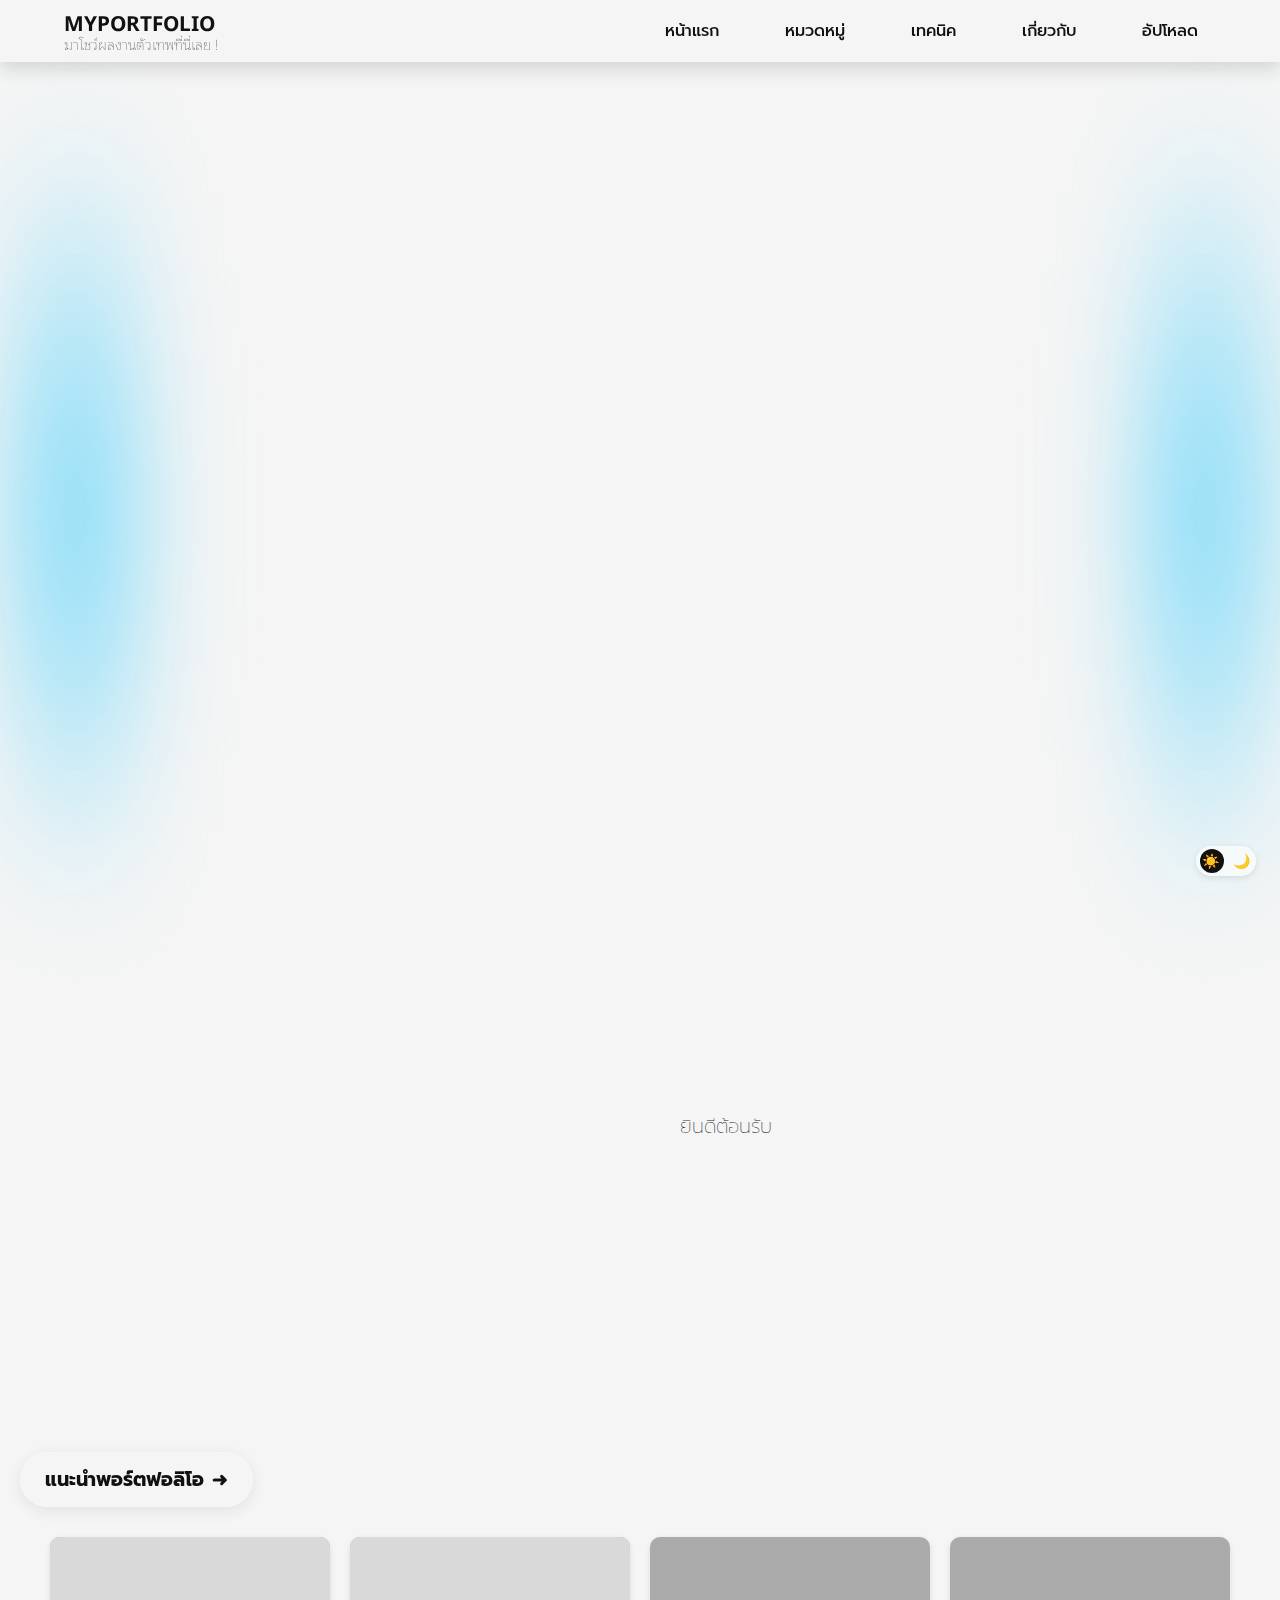
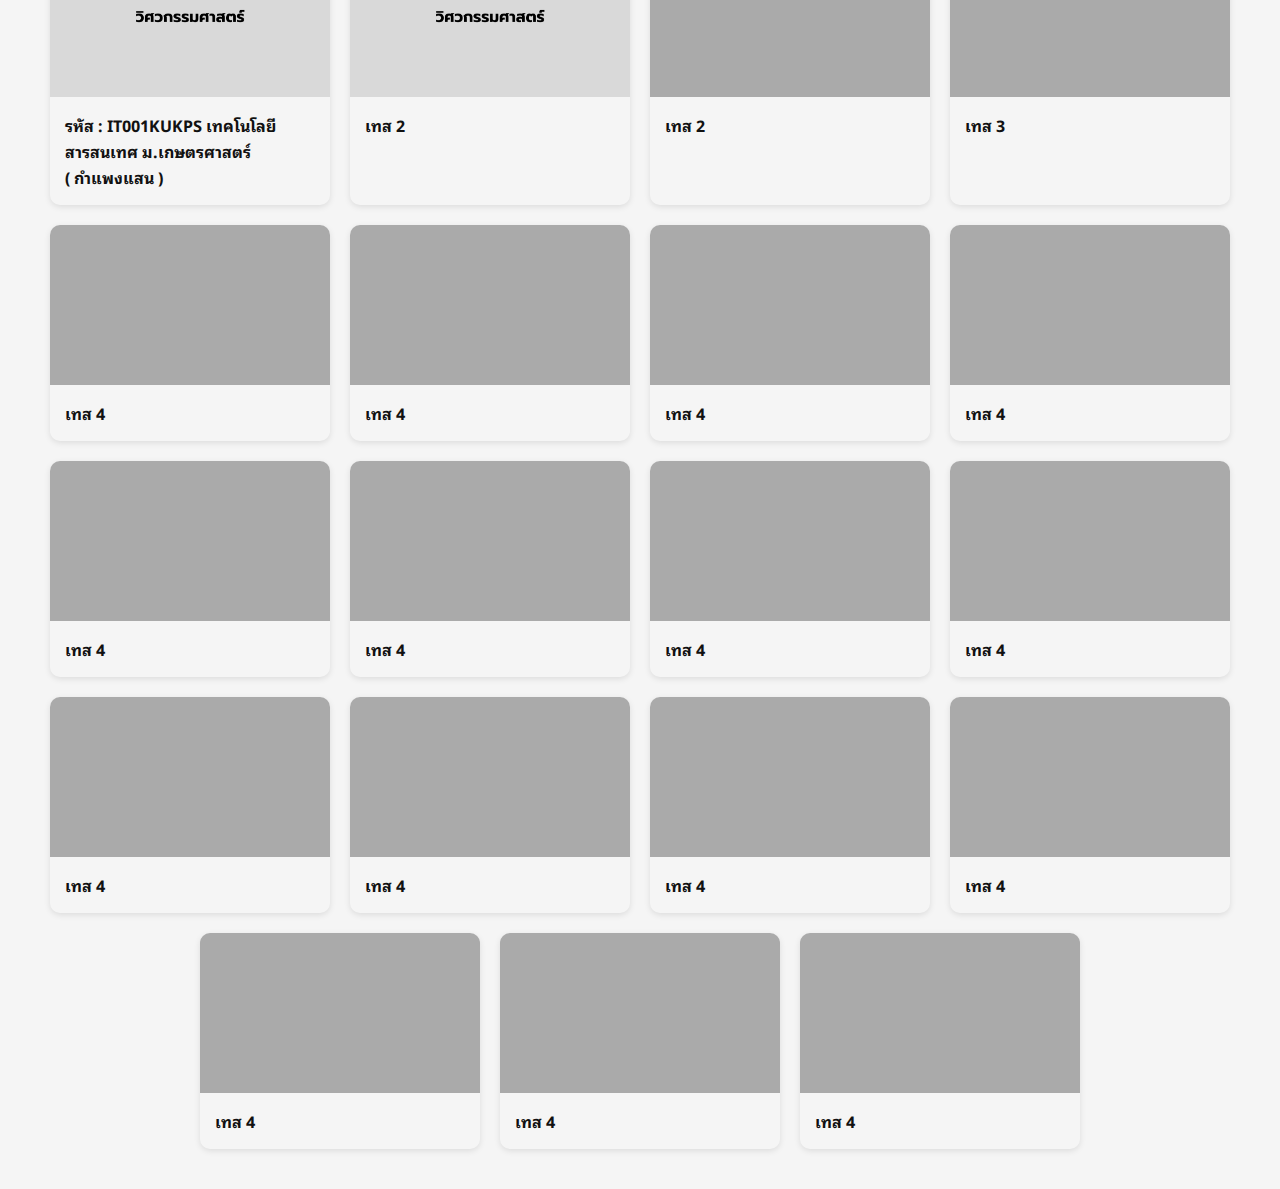
<file: index.html>
<!DOCTYPE html>
<html lang="th">
<head>
  <meta charset="UTF-8">
  <meta name="viewport" content="width=device-width, initial-scale=1.0">
  <title>MyPortfolio</title>

  <link rel="stylesheet" href="font.css">
  <link rel="stylesheet" href="minimalbar.css">
  <link rel="stylesheet" href="DarkLight/Dark.css">
  <link rel="stylesheet" href="main.css">

   
</head>
<body>  

  <nav class="navbar">
    <div class="navbar-container">
       
      <div class="navbar-left">
        <div class="navbar-brand">
          <div class="brand-title">MYPORTFOLIO</div>
          <div class="brand-subtitle">มาโชว์ผลงานตัวเทพที่นี่เลย !</div>
        </div>
      </div>
  
        <ul class="navbar-menu">
          <li><a href="#">หน้าแรก</a></li>

          <li class="dropdown">
            <a href="#">หมวดหมู่</a>
            <ul class="dropdown-menu">
            <li><a href="#cat-med">แพทยศาสตร์</a></li>
            <li><a href="#cat-eng">วิศวกรรม</a></li>
            <li><a href="#cat-arch">สถาปัตย์</a></li>
           <li><a href="#cat-comm">นิเทศศาสตร์</a></li>
           <li><a href="#cat-biz">บริหาร</a></li>
           <li><a href="#cat-law">นิติศาสตร์</a></li>
           <li><a href="#cat-psy">จิตวิทยา</a></li>
           <li><a href="#cat-lit">อักษร/มนุษยศาสตร์</a></li>
         </ul>
        </li>

          <li><a href="#">เทคนิค</a></li>
         
           <li class="dropdown">
            <a href="#">เกี่ยวกับ</a>
             <ul class="dropdown-menu">
             <li><a href="#about-team">เกี่ยวกับเว็บไซต์นี้</a></li>
             <li><a href="#about-vision">เกี่ยวกับผู้สร้าง</a></li>
             <li><a href="#about-contact">ผลงานเพิ่มเติมจากผู้สร้าง</a></li>
           </ul>
         </li>
          <li><a href="https://forms.gle/aA6W52cyNMj8L5gc7" target="_blank">อัปโหลด</a></li>
         
        </ul>
    </div>
  </nav>
<button id="show-navbar-btn" class="show-navbar-btn">☰</button>

  <section class="hero-section" id="hero">
    <div class="floating-glow" style="top: 20%; left: 15%;"></div>
   <div class="floating-glow" style="top: 60%; left: 35%;"></div>
   <div class="floating-glow" style="top: 40%; left: 75%;"></div>

<div class="hero-warning-floating">
  ⚠️ เว็บไซต์นี้ยังอยู่ระหว่างการพัฒนา อาจมีบางส่วนไม่สมบูรณ์
</div>

  <div class="hero-content">
    <h1 id="hero-title" class="hero-title text-gradient text-glow text-sheen glow-gradient">MYPORTFOLIO</h1>
    <p class="hero-subtitle">ยินดีต้อนรับสู่ " มายพอร์ตฟอลิโอ "</p>
    <div class="hero-buttons">
      <a href="#" class="hero-btn">สุ่มพอร์ต</a>
      <a href="#portfolio-container" class="hero-btn">เกี่ยวกับ</a>
    </div>
  </div>
</section>
  <a href="#slideshow-container" class="scroll-indicator-link">
    <div class="scroll-indicator">
      <p class="scroll-text">เลื่อนเพื่อดูเพิ่มเติม</p>
      <div class="arrow-down">
        <span></span>
        <span></span>
      </div>
    </div>
  </a>
</section>
    

  <div id="slideshow-container"></div>

  <div id="portfolio-container"></div>

  <div class="mode-toggle-wrapper">
      <div class="alert-bubble" id="alert-bubble">
    ⚠️
    <div class="alert-tooltip">
      เว็บไซต์นี้ยังอยู่ระหว่างการพัฒนาอาจมีบางส่วนไม่สมบูรณ์<br>-โหมดมืดยังไม่เสร็จสมบูรณ์<br>-Responsive Design สำหรับมือถือ / แท็บเล็ต ไม่พร้อมใช้งานในขณะนี้<br>-Fluent Design ไม่สามารถแสดงได้ในบางจุดอาจมีซ้อนทับ 
    </div>
  </div>
    <button id="mode-toggle" class="toggle-btn">
      <span class="icon moon">☀️</span>
      <span class="icon sun">🌙</span>
      <div class="toggle-circle"></div>
 
    </button>
  </div>
   <div class="flybar-bottom" id="flybar-bottom">
  <ul class="flybar-menu">
    <li><a href="#">หน้าแรก</a></li>
    <li class="botbarpopup">
      <a href="#" class="botbarpopup-toggle">หมวดหมู่</a>
      <ul class="botbarpopup-menu">
        <li><a href="#cat-med">แพทยศาสตร์</a></li>
        <li><a href="#cat-eng">วิศวกรรม</a></li>
        <li><a href="#cat-arch">สถาปัตย์</a></li>
        <li><a href="#cat-comm">นิเทศศาสตร์</a></li>
        <li><a href="#cat-biz">บริหาร</a></li>
        <li><a href="#cat-law">นิติศาสตร์</a></li>
        <li><a href="#cat-psy">จิตวิทยา</a></li>
        <li><a href="#cat-lit">อักษร/มนุษยศาสตร์</a></li>
      </ul>
    </li>
    <li><a href="#">เทคนิค</a></li>
     
    <li class="botbarpopup">
      <a href="#" class="botbarpopup-toggle">เกี่ยวกับ</a>
      <ul class="botbarpopup-menu">
       <li><a href="#about-team">เกี่ยวกับเว็บไซต์นี้</a></li>
             <li><a href="#about-vision">เกี่ยวกับผู้สร้าง</a></li>
             <li><a href="#about-contact">ผลงานเพิ่มเติมจากผู้สร้าง</a></li>
           </ul>
         </li> 
    <li><a href="https://forms.gle/aA6W52cyNMj8L5gc7" target="_blank">อัปโหลด</a></li>
  </ul>
  </div>
  
 
  <div class="content">
    
  </div>

  <script>
    let navbarForcedVisible = false;

window.addEventListener("load", () => {
  const title = document.querySelector(".hero-title");
  const subtitle = document.querySelector(".hero-subtitle");
  const buttons = document.querySelector(".hero-buttons");

  title.style.animation = "fadeSpring 1s ease-out forwards";
  title.style.animationDelay = "0.4s";

  subtitle.style.animation = "fadeSpring 1s ease-out forwards";
  subtitle.style.animationDelay = "0.6s";

  buttons.style.animation = "fadeSpring 1s ease-out forwards";
  buttons.style.animationDelay = "0.8s";
});

  const scrollIndicator = document.querySelector(".scroll-indicator");

  window.addEventListener("scroll", () => {
    const maxScroll = 200; // ระยะหายเต็ม
    const y = window.scrollY;
    const opacity = Math.max(0, 1 - y / maxScroll);
    if (scrollIndicator) {
      scrollIndicator.style.opacity = opacity;
      scrollIndicator.style.transform = `translateY(${y / 10}px)`; // เลื่อนขึ้นนิด ๆ ด้วย
    }
  });

const navbar = document.querySelector(".navbar");
  const hero = document.getElementById("hero");

  window.addEventListener("scroll", () => {
    const scrollY = window.scrollY;

    // ✅ Navbar shape
    if (scrollY > 10) {
      navbar.classList.add("scrolled");
    } else {
      navbar.classList.remove("scrolled");
    }

    // ✅ Hero fade-out
    if (hero) {
      const fadeDistance = 300;
      const opacity = Math.max(0, 1 - scrollY / fadeDistance);
      hero.style.opacity = opacity;
    }

    // ✅ Zoom slideshow only when ready
    const slideshow = document.querySelector(".slideshow");
    if (slideshow) {
      const rect = slideshow.getBoundingClientRect();
      if (rect.top < window.innerHeight * 0.75) {
        slideshow.classList.add("visible");
      }
    }
  });

  // ✅ Fetch slideshow content, then allow animation
fetch("slideshow/slide.html")
  .then(res => res.text())
  .then(data => {
    document.getElementById("slideshow-container").innerHTML = data;

    const css = document.createElement("link");
    css.rel = "stylesheet";
    css.href = "slideshow/slide.css";
    document.head.appendChild(css);

    const script = document.createElement("script");
    script.src = "slideshow/slide.js";
    document.body.appendChild(script);

    // ✅ เรียกฟังก์ชันนี้แค่ครั้งเดียว
    setupNavbarScrollBehavior();
  });

  // ✅ Fetch portfolio
  fetch("portfolio_section/portfolio.html")
    .then(res => res.text())
    .then(data => {
      document.getElementById("portfolio-container").innerHTML = data;
      const css = document.createElement("link");
      css.rel = "stylesheet";
      css.href = "portfolio_section/portfolio.css";
      document.head.appendChild(css);
    });
const title = document.getElementById("hero-title");

// เพิ่ม glow เฉียงไหลผ่าน
setTimeout(() => {
  title.classList.add("text-glow-sheen");
}, 300);

window.addEventListener("load", () => {
  const scrollIndicator = document.querySelector(".scroll-indicator");

  // ✅ โผล่หลัง Hero เสร็จ
  setTimeout(() => {
    scrollIndicator.classList.add("visible");
  }, 1200);

  // ✅ หายตอน scroll โดยคุมทั้ง X และ Y
  window.addEventListener("scroll", () => {
    const y = window.scrollY;
    const maxScroll = 150;
    const opacity = Math.max(0, 1 - y / maxScroll);

    scrollIndicator.style.opacity = opacity;
    scrollIndicator.style.transform = `translateX(-50%) translateY(${10 + y / 10}px)`;
  });
});

function createFloatingGlow() {
  const hero = document.querySelector(".hero-section");
  if (!hero) return;

  const glow = document.createElement("div");
  glow.classList.add("floating-glow");

  // สุ่มตำแหน่งและขนาด
  const size = Math.random() * 40 + 100; // 100–140px
  const top = Math.random() * 80;
  const left = Math.random() * 90;

  glow.style.width = `${size}px`;
  glow.style.height = `${size}px`;
  glow.style.top = `${top}%`;
  glow.style.left = `${left}%`;

  hero.appendChild(glow);

  // ลบหลัง animation จบ
  setTimeout(() => {
    glow.remove();
  }, 6000);
}

// ✅ เรียกสร้างใหม่ทุก 1.2 วินาที
setInterval(() => {
  createFloatingGlow();
}, 1200);
window.addEventListener("scroll", () => {
  const scrollY = window.scrollY;
  const slideshowTop = slideshowContainer.offsetTop;

  if (!navbarForcedVisible) {
    if (scrollY >= slideshowTop) {
      navbar.classList.add("hidden");
      showNavbarBtn.classList.add("show");
    } else {
      navbar.classList.remove("hidden");
      showNavbarBtn.classList.remove("show");
    }
  }
});


window.addEventListener("load", () => {
  const alertBubble = document.getElementById("alert-bubble");

  setTimeout(() => {
    if (alertBubble) {
      alertBubble.classList.add("visible");
    }
  }, 2500); // ให้แสดงหลังคำเตือนเด้งกลางจอเสร็จ
});
 

// flybar-bottom.js
window.addEventListener("scroll", () => {
  const flybar = document.getElementById("flybar-bottom");
  const hero = document.querySelector(".hero-section");
  if (!flybar || !hero) return;

  const heroBottom = hero.offsetTop + hero.offsetHeight;

  if (window.scrollY > heroBottom - 100) {
    flybar.classList.add("show");
  } else {
    flybar.classList.remove("show");
  }
});

 
//เช็ค 1
document.querySelectorAll('.flybar-menu .botbarpopup').forEach(popup => {
  const toggle = popup.querySelector('.botbarpopup-toggle');
  toggle.addEventListener('click', (e) => {
    e.preventDefault();
    e.stopPropagation();
    popup.classList.toggle('open');
  });
  document.addEventListener('click', (e) => {
    if (!popup.contains(e.target)) {
      popup.classList.remove('open');
    }
  });
});
;

 

 

</script>
 
 <script src="DarkLight/Dark.js"></script>
  
</body>
</html>
</file>
<file: font.css>
@import url('https://fonts.googleapis.com/css2?family=Noto+Sans+Thai+Looped:wght@100;200;300;400;500;600;700;800;900&display=swap');
@import url('https://fonts.googleapis.com/css2?family=Prompt:ital,wght@0,100;0,200;0,300;0,400;0,500;0,600;0,700;0,800;0,900;1,100;1,200;1,300;1,400;1,500;1,600;1,700;1,800;1,900&display=swap');
.navbar-menu{
    font-family: "Prompt", sans-serif;
    font-weight: 100;
    font-style: normal;
}
.brand-title{
    font-family: "Noto Sans Thai Looped", sans-serif;
    font-weight: 100;
    font-style: normal;
}
.brand-subtitle{
    font-family: "Noto Sans Thai Looped", sans-serif;
    font-weight: 100;
    font-style: normal;
}
.portfolio-title{
    font-family: "Noto Sans Thai Looped", sans-serif;
    font-weight: 100;
    font-style: normal;
}
.portfolio-label{
    font-family: "Noto Sans Thai Looped", sans-serif;
    font-weight: 100;
    font-style: normal;
}
.hero-title{
    font-family: "Prompt", sans-serif;
    font-weight: 100;
    font-style: normal;
}
.hero-subtitle{
    font-family: "Prompt", sans-serif;
    font-weight: 100;
    font-style: bold;
}
.body {
    background-color: #7c7c7c !important; 
    color: #111;
    transition: background-color 0.3s ease;
}
.scroll-text{
    font-family: "Prompt", sans-serif;
    font-weight: 100;
    font-style: normal;
}
.hero-buttons{
    font-family: "Prompt", sans-serif;
    font-weight: 100;
    font-style: bold;
}
.slideshow-right{
    font-family: "Prompt", sans-serif;
    font-weight: 100;
    font-style: bold;
}
.portfolio-title-button{
    font-family: "Prompt", sans-serif;
    font-weight: 100;
    font-style: bold;
}
.dropdown-menu{
    font-family: "Prompt", sans-serif;
    font-weight: 100;
    font-style: normal;
}
.flybar-menu{
    font-family: "Prompt", sans-serif;
    font-weight: 100;
    font-style: normal;
}
</file>
<file: minimalbar.css>
.navbar {
  position: sticky;
  top: 0;
  width: 100%;
  background: inherit;
  backdrop-filter: blur(12px);
  -webkit-backdrop-filter: blur(12px);
  border-radius: 0;
  box-shadow: 0 6px 20px rgba(0, 0, 0, 0.15);
  padding: 10px 30px;
  z-index: 9999;
  transition: 
    background-color 0.4s ease,
    border-radius 0.4s ease,
    box-shadow 0.4s ease,
    backdrop-filter 0.4s ease;
  transition: opacity 0.4s ease;
}

.navbar-container {
  max-width: 1200px;
  margin: 0 auto; /* ✅ ให้อยู่กลางจอ */
  padding: 0 24px; /* ✅ มีระยะห่างซ้ายขวา */
  display: flex;
  align-items: center;
  justify-content: space-between;
  box-sizing: border-box;
  position: relative;
}

.navbar.hidden {
  opacity: 0;
  pointer-events: none;
}
  
.navbar-left {
  display: flex;
  flex-direction: column;
  justify-content: center;
}

.navbar-right {
  display: flex;
  align-items: center;
  justify-content: flex-end;
  min-width: 60px;
}
  
.navbar-brand {
    display: flex;
    flex-direction: column;
    line-height: 1.2;
  }
  
.brand-title {
    font-weight: bold;
    font-size: 1.3rem;
    color: inherit;
  }
  
.brand-subtitle {
    font-size: 0.9rem;
    color: inherit;
    opacity: 0.8;
  }
  
.navbar-menu {
    list-style: none;
    display: flex;
    gap: 30px;
    margin: 0;
    padding: 0;
  }
  
.navbar-menu li a {
  position: relative;
  text-decoration: none;
  color: inherit;
  font-weight: 500;
  font-size: 1rem;
  padding: 10px 18px;
  border-radius: 12px;
  background: transparent;
  border: none;  /* ❌ ไม่มีขอบพื้นฐาน */
  transition:
    transform 0.35s cubic-bezier(0.34, 1.56, 0.64, 1),
    background 0.3s ease,
    box-shadow 0.3s ease,
    border 0.3s ease,
    text-shadow 0.3s ease;
  will-change: transform;
}

/* ✅ ตอน hover มีขอบ + ยกตัว + เงา + เรืองแสง */
.navbar-menu li a:hover {
  transform: translateY(-6px) scale(1.1);
  border: 1px solid rgba(255, 255, 255, 0.4);   /* ✨ ขอบจางหรูหรา */
  background: rgba(255, 255, 255, 0.05);        /* พื้นหลังจางเบาๆ */
  box-shadow:
    0 8px 20px rgba(0, 0, 0, 0.2),
    0 2px 6px rgba(0, 0, 0, 0.08);
  text-shadow: 0 2px 6px rgba(255, 255, 255, 0.4);
  color: inherit;
}


.navbar.scrolled {
  border-radius: 0 0 16px 16px;
  background: rgba(255, 255, 255, 0.2);
  backdrop-filter: blur(10px);
  -webkit-backdrop-filter: blur(10px);
  box-shadow: 0 4px 20px rgba(0, 0, 0, 0.1);
}

.mode-toggle-wrapper {
    position: fixed;
    bottom: 24px;
    right: 24px;
    z-index: 9999;
  }
  
.toggle-btn {
    width: 60px;
    height: 30px;
    border-radius: 999px;
    border: none;
    background-color: rgba(255, 255, 255, 0.6);
    backdrop-filter: blur(8px);
    display: flex;
    align-items: center;
    justify-content: space-between;
    padding: 0 6px;
    position: relative;
    cursor: pointer;
    transition: background-color 0.3s ease, box-shadow 0.3s ease;
    box-shadow: 0 2px 6px rgba(0,0,0,0.1);
  }
  
.toggle-btn .icon {
    font-size: 14px;
    pointer-events: none;
    z-index: 2;
  }
  
.toggle-circle {
    position: absolute;
    width: 24px;
    height: 24px;
    border-radius: 50%;
    background-color: #111;
    left: 4px;
    top: 3px;
    transition: transform 0.3s ease;
    z-index: 1;
  }
  
body.dark-mode .toggle-circle {
    transform: translateX(30px);
    background-color: #fff;
  }
  
body.dark-mode .toggle-btn {
    background-color: rgba(0, 0, 0, 0.4);
  }
  
body.dark-mode .icon.sun {
    color: #fff;
  }
  
body:not(.dark-mode) .icon.moon {
    color: #111;
  }
*, *::before, *::after {
    box-sizing: border-box;
  }
html, body {
    margin: 0;
    padding: 0;
    box-sizing: border-box;
  }
html, body {
  margin: 0;
  padding: 0;
  height: 100%;
}

.hero-section {
  display: flex;
  flex-direction: column;
  justify-content: center;     
  align-items: center;         
  height: 100vh;
  text-align: center;
  padding: 0 20px;
  padding-top: 10px;
  position: relative;
  z-index: 1;
}

.hero-content {
  opacity: 1;
  display: flex;
  flex-direction: column;
  align-items: center;
  gap: 16px;
}

/* ✨ เด้งแต่ละชิ้น แบบเนียน */
.hero-title {
  font-size: 5rem;
  font-weight: bold;
  margin: 0;
  color: inherit;
  opacity: 0;
  transform: translateY(30px) scale(0.96);
  animation: fadeSpring 1s ease-out forwards;
  animation-delay: 0.3s;
}

.hero-subtitle {
  font-size: 1.5rem;
  color: inherit;
  margin: 4px 0 24px;
  opacity: 0;
  transform: translateY(30px) scale(0.96);
  animation: fadeSpring 1s ease-out forwards;
  animation-delay: 0.5s;
}

.hero-buttons {
  display: flex;
  gap: 16px;
  justify-content: center;
  flex-wrap: wrap;
  opacity: 0;
  transform: translateY(30px) scale(0.96);
  animation: fadeSpring 1s ease-out forwards;
  animation-delay: 0.7s;
}

/* ปุ่ม */
.hero-btn {
  padding: 10px 20px;
  border-radius: 999px;
  background: rgba(255, 255, 255, 0.2);
  backdrop-filter: blur(8px);
  border: 1px solid rgba(255,255,255,0.2);
  color: inherit;
  font-weight: 500;
  text-decoration: none;
  transition: transform 0.3s ease, background 0.3s ease;
}

.hero-btn:hover {
  transform: scale(1.05);
  background: rgba(255,255,255,0.3);
}

/* 💫 Animation แบบ Windows 11 */
@keyframes fadeSpring {
  0% {
    opacity: 0;
    transform: translateY(30px) scale(0.96);
  }
  60% {
    opacity: 1;
    transform: translateY(-4px) scale(1.03);
  }
  100% {
    opacity: 1;
    transform: translateY(0) scale(1);
  }
}

/* Base gradient */
.text-gradient {
  background: linear-gradient(90deg, #00bfff, #007bff, #6a5acd);
  -webkit-background-clip: text;
  -webkit-text-fill-color: transparent;
  background-clip: text;
   
}

.glow-gradient {
  position: relative;
  font-weight: 800;
  color: #00bfff;
  text-shadow:
    0 0 8px rgba(0, 191, 255, 0.4),
    0 0 16px rgba(0, 123, 255, 0.3),
    0 0 32px rgba(106, 90, 205, 0.25);
  background: linear-gradient(90deg, #00bfff, #007bff, #6a5acd);
  background-size: 200%;
  background-clip: text;
  -webkit-background-clip: text;
  -webkit-text-fill-color: transparent;
  animation: glowSheen 3s ease-in-out forwards;
}

@keyframes glowSheen {
  0% {
    background-position: -100% 0;
    opacity: 0.6;
    text-shadow:
      0 0 2px rgba(0, 191, 255, 0.2),
      0 0 4px rgba(0, 123, 255, 0.1);
  }
  50% {
    background-position: 100% 0;
    opacity: 1;
    text-shadow:
      0 0 12px rgba(0, 191, 255, 0.5),
      0 0 20px rgba(0, 123, 255, 0.3);
  }
  100% {
    background-position: 200% 0;
    opacity: 1;
    text-shadow:
      0 0 6px rgba(0, 191, 255, 0.25),
      0 0 12px rgba(0, 123, 255, 0.2);
  }
}
@keyframes pulse {
  0%, 100% {
    transform: scale(1);
    opacity: 1;
  }
  50% {
    transform: scale(1.05);
    opacity: 0.9;
  }
}

.text-pulse {
  animation: pulse 2s ;
}

.scroll-indicator {
  position: absolute;
  bottom: 24px;
  left: 50%;
  transform: translateX(-50%);
  text-align: center;
  color: #666;
  font-size: 0.95rem;
  opacity: 0;
  animation: scrollFadeIn 1s ease-out forwards;
  animation-delay: 1.1s; /* 💡 ช้ากว่า hero-buttons */
}

@keyframes scrollFadeIn {
  from {
    opacity: 0;
    transform: translateY(10px);
  }
  to {
    opacity: 1;
    transform: translateY(0);
  }
}

.scroll-text {
  animation: textFade 1.8s infinite;
}
.scroll-indicator-link {
  text-decoration: none;
  cursor: pointer;
}


.arrow-down {
  display: flex;
  flex-direction: column;
  align-items: center;
  gap: 6px;
  margin-top: 10px;
}

.arrow-down span {
  display: inline-block;
  width: 24px;
  height: 24px;
  border-bottom: 3px solid #888;
  border-right: 3px solid #888;
  transform: rotate(45deg);
  opacity: 0;
  animation: arrowBounce 2s infinite;
}

.arrow-down span:nth-child(1) {
  animation-delay: 0.2s;
}
.arrow-down span:nth-child(2) {
  animation-delay: 0.6s;
}

@keyframes arrowBounce {
  0%, 100% {
    opacity: 0;
    transform: rotate(45deg) translateY(0);
  }
  50% {
    opacity: 1;
    transform: rotate(45deg) translateY(6px);
  }
}

@keyframes textFade {
  0%, 100% { opacity: 1; }
  50% { opacity: 0.6; }
}
html {
  scroll-behavior: smooth;
}
.scroll-indicator {
  position: absolute;
  bottom: 24px;
  left: 46.7%;
  transform: translateX(-50%) translateY(10px);
  text-align: center;
  color: #666;
  font-size: 0.95rem;
  opacity: 0;
  transition: opacity 0.6s ease, transform 0.6s ease;
  pointer-events: none;
}
.scroll-indicator.visible {
  opacity: 1;
  transform: translateX(-50%) translateY(0);
}
.hero-section::before,
.hero-section::after {
  content: "";
  position: absolute;
  top: 0;
  height: 100%;
  width: 150px;
  background: radial-gradient(
    ellipse at center,
    rgba(0, 191, 255, 0.75),
    rgba(0, 191, 255, 0.4),
    rgba(255, 255, 255, 0.1),
    transparent
  );
  opacity: var(--hero-glow-opacity, 1);
  pointer-events: none;
  animation: shimmer 5s ease-in-out infinite;
  transition: opacity 0.5s ease;
  z-index: 0;
  filter: blur(55px);
}

.hero-section::before {
  left: 0;
}

.hero-section::after {
  right: 0;
}

@keyframes shimmer {
  0%, 100% {
    filter: blur(55px);
    transform: scaleY(1);
  }
  50% {
    filter: blur(65px);
    transform: scaleY(1.04);
  }
}
.floating-glow {
  position: absolute;
  background: radial-gradient(
    ellipse at center,
    rgba(0, 191, 255, 0.6),
    rgba(255, 255, 255, 0.2),
    transparent
  );
  border-radius: 50%;
  pointer-events: none;
  z-index: 0;
  animation: glowFloatSmooth 6s ease-in-out forwards;
  opacity: 0;
}

@keyframes glowFloatSmooth {
  0% {
    opacity: 0;
    transform: scale(0.8) translateY(10px);
    filter: blur(40px);
  }
  20% {
    opacity: 1;
  }
  70% {
    opacity: 1;
    transform: scale(1.05) translateY(-6px);
    filter: blur(55px);
  }
  100% {
    opacity: 0;
    transform: scale(1.1) translateY(-30px);
    filter: blur(60px);
  }
}
.show-navbar-btn {
  position: fixed;
  top: 20px;
  right: 20px;
  width: 44px;
  height: 44px;
  border-radius: 50%;
  font-size: 22px;
  background: rgba(0, 0, 0, 0.05);
  backdrop-filter: blur(8px);
  color: #000;
  border: none;
  box-shadow: 0 4px 12px rgba(0, 0, 0, 0.1);
  cursor: pointer;
  z-index: 9999;
  opacity: 0;
  transform: translateX(100px);
  transition: opacity 0.3s ease, transform 0.3s ease;
  pointer-events: none;
}

.show-navbar-btn.show {
  opacity: 1;
  transform: translateX(0);
  pointer-events: auto;
}

.show-navbar-btn.slide-out {
  transform: translateX(100px);
  opacity: 0;
}
</file>
<file: DarkLight/Dark.css>
body {
    background-color: #f5f5f5;
    color: #111;
    transition: background-color 0.3s ease, color 0.3s ease;
  }
  
  body.dark-mode {
    background-color: #525151;
    color: #f1f1f1;
  }
</file>
<file: main.css>
/*-----*/
.dropdown {
  position: relative;
}

.dropdown-menu {
  position: absolute;
  top: calc(100% + 8px);
  right: 0;
  background: rgba(255, 255, 255, 0.1);
  backdrop-filter: blur(50px);
  -webkit-backdrop-filter: blur(50px);
  border-radius: 12px;
  box-shadow: 0 8px 20px rgba(0, 0, 0, 0.1);
  padding: 12px 0;
  min-width: 160px;
  opacity: 0;
  transform: translateY(10px) scale(0.98);
  pointer-events: none;
  transition: opacity 0.3s ease, transform 0.3s ease;
  z-index: 999;
}

/* แสดง dropdown ตอน hover */
.dropdown:hover .dropdown-menu {
  opacity: 1;
  transform: translateY(0) scale(1);
  pointer-events: auto;
}

/* ลิงก์ภายในเมนูย่อย */
.dropdown-menu li {
  list-style: none;
}

.dropdown-menu li a {
  display: block;
  padding: 10px 16px;
  color: inherit;
  text-decoration: none;
  transition: background 0.2s ease;
  white-space: nowrap;
}

.dropdown-menu li a:hover {
  background: rgba(255, 255, 255, 0.15);
}

.navbar-menu li.dropdown:nth-child(2) .dropdown-menu {
  display: grid;
  grid-template-columns: 1fr 1fr;
  column-gap: 8px;
  row-gap: 4px;
  padding: 12px 16px;
  min-width: 240px;
  max-width: 500px;
}

.hero-warning-floating {
  position: absolute;
  top: 12%;
  left: 50%;
  transform: translateX(-50%) translateY(0);
  background: rgba(255, 200, 100, 0.15);
  border: 1px solid rgba(255, 200, 100, 0.3);
  border-radius: 12px;
  padding: 10px 18px;
  font-size: 0.95rem;
  font-weight: 500;
  color: #a35b00;
  backdrop-filter: blur(12px);
  box-shadow: 0 8px 24px rgba(255, 180, 80, 0.2);
  animation: warningDropBounce 2.4s ease-out forwards;
  z-index: 2;
  opacity: 0;
}

@keyframes warningDropBounce {
  0% {
    opacity: 0;
    transform: translateX(-50%) translateY(-20px);
  }
  40% {
    opacity: 1;
    transform: translateX(-50%) translateY(10px);
  }
  50% {
    opacity: 1;
    transform: translateX(-50%) translateY(10px);
  }
  60% {
    opacity: 1;
    transform: translateX(-50%) translateY(10px);
  }
  70% {
    transform: translateX(-50%) translateY(-4px);
  }
  80% {
    transform: translateX(-50%) translateY(-6px);
  }
  90% {
    transform: translateX(-50%) translateY(-8px);
  }
  100% {
    transform: translateX(-50%) translateY(-10px);
  }
}
 
.mode-toggle-wrapper {
  position: fixed;
  bottom: 24px;
  right: 24px;
  display: flex;
  flex-direction: column;   /* ✅ เรียงแนวตั้ง */
  align-items: center;
  gap: 12px;                /* ✅ ระยะห่างระหว่าง 2 ปุ่ม */
  z-index: 9999;
}
.alert-bubble {
  width: 40px;
  height: 40px;
  border-radius: 50%;
  background: rgba(255, 193, 7, 0.15);
  border: 1px solid rgba(255, 193, 7, 0.25);
  color: #a35b00;
  font-size: 1.2rem;
  display: flex;
  align-items: center;
  justify-content: center;
  backdrop-filter: blur(10px);
  box-shadow: 0 4px 16px rgba(255, 193, 7, 0.1);
  opacity: 0;
  transform: translateY(10px);
  transition: opacity 0.4s ease, transform 0.4s ease;
  cursor: default;
}

.alert-bubble.visible {
  opacity: 1;
  transform: translateY(0);
}

/* Tooltip */
.alert-tooltip {
  position: absolute;
  right: 110%; /* ✅ ดึงออกไปทางซ้าย */
  top: 50%;
  transform: translateY(-50%) translateX(10px);
  background: rgba(255, 255, 255, 0.1);
  backdrop-filter: blur(12px);
  padding: 8px 14px;
  border-radius: 12px;
  border: 1px solid rgba(255, 255, 255, 0.2);
  box-shadow: 0 4px 16px rgba(0, 0, 0, 0.1);
  color: inherit;
  white-space: nowrap;
  font-size: 0.85rem;
  line-height: 1.3;
  opacity: 0;
  transition: all 0.4s ease;
  pointer-events: none;
}

/* แสดง tooltip เมื่อ hover */
.alert-bubble:hover .alert-tooltip {
  opacity: 1;
  transform: translateY(-50%) translateX(0);
}
/* จอเล็กกว่า 1024px (iPad แนวนอน & แล็ปท็อปจอเล็ก) */
@media screen and (max-width: 1024px) {
  .portfolio-grid {
    grid-template-columns: repeat(2, 1fr);
  }

  .hero-title {
    font-size: 2.2rem;
  }

  .hero-subtitle {
    font-size: 1.1rem;
  }
}

/* จอเล็กกว่า 768px (มือถือแนวนอน, iPad แนวตั้ง) */
@media screen and (max-width: 768px) {
  .navbar-menu {
    flex-wrap: wrap;
    justify-content: center;
    gap: 12px;
  }

  .portfolio-grid {
    grid-template-columns: 1fr;
  }

  .hero-title {
    font-size: 1.8rem;
    text-align: center;
  }

  .hero-subtitle {
    font-size: 1rem;
    text-align: center;
  }

  .hero-buttons {
    flex-direction: column;
    gap: 10px;
  }

  .portfolio-card {
    width: 90%;
    margin: 0 auto;
  }

  .portfolio-title-button {
    font-size: 1rem;
    padding: 10px 16px;
  }

  .alert-tooltip {
    display: none; /* ปิด tooltip บนมือถือเพื่อไม่บัง */
  }
}

/* จอเล็กกว่า 480px (มือถือแนวตั้งเต็มจอ) */
@media screen and (max-width: 480px) {
  .hero-title {
    font-size: 1.5rem;
  }

  .hero-subtitle {
    font-size: 0.95rem;
  }

  .portfolio-title-button {
    font-size: 0.95rem;
    padding: 8px 12px;
  }

  .category-link {
    font-size: 0.85rem;
    padding: 6px 10px;
  }

  .portfolio-thumb {
    height: 140px;
  }
}
.flybar-bottom {
  position: fixed;
  bottom: -100px;
  left: 50%;
  transform: translateX(-50%);
  background: white;
  border-radius: 20px;
  box-shadow: 0 8px 24px rgba(0, 0, 0, 0.1);
  padding: 12px 28px;
  transition: bottom 0.4s ease, opacity 0.3s ease;
  opacity: 0;
  pointer-events: none;
  z-index: 9999;
}

.flybar-bottom.show {
  bottom: 24px;
  opacity: 1;
  pointer-events: auto;
}

.flybar-menu {
  list-style: none;
  display: flex;
  gap: 24px;
  padding: 0;
  margin: 0;
  align-items: center;
  font-weight: 500;
  font-size: 0.95rem;
}

.flybar-menu li {
  position: relative;
}

.flybar-menu a {
  color: #333;
  text-decoration: none;
  transition: color 0.3s;
}

.flybar-menu a:hover {
  color: #0077ff;
}

.flybar-menu li.botbarpopup {
  position: relative;
}

.flybar-menu .botbarpopup-menu {
  position: absolute;
  bottom: 100%;   /* ✅ ลอยขึ้นด้านบนของปุ่มแทน */
  left: 0;
  transform: translateY(-10px) scale(0.95);  /* ✅ ขยับ popup ขึ้นเล็กน้อย */
  opacity: 0;
  background: white;
  border-radius: 10px;
  box-shadow: 0 12px 24px rgba(0, 0, 0, 0.15);
  backdrop-filter: blur(20px);
  padding: 15px 50px;
  min-width: 250px;
  z-index: 1000;
  transition: all 0.3s ease;
  pointer-events: none;
}

.flybar-menu .botbarpopup.open .botbarpopup-menu {
  transform: translateY(0) scale(1);
  opacity: 1;
  pointer-events: auto;
}
</file>
